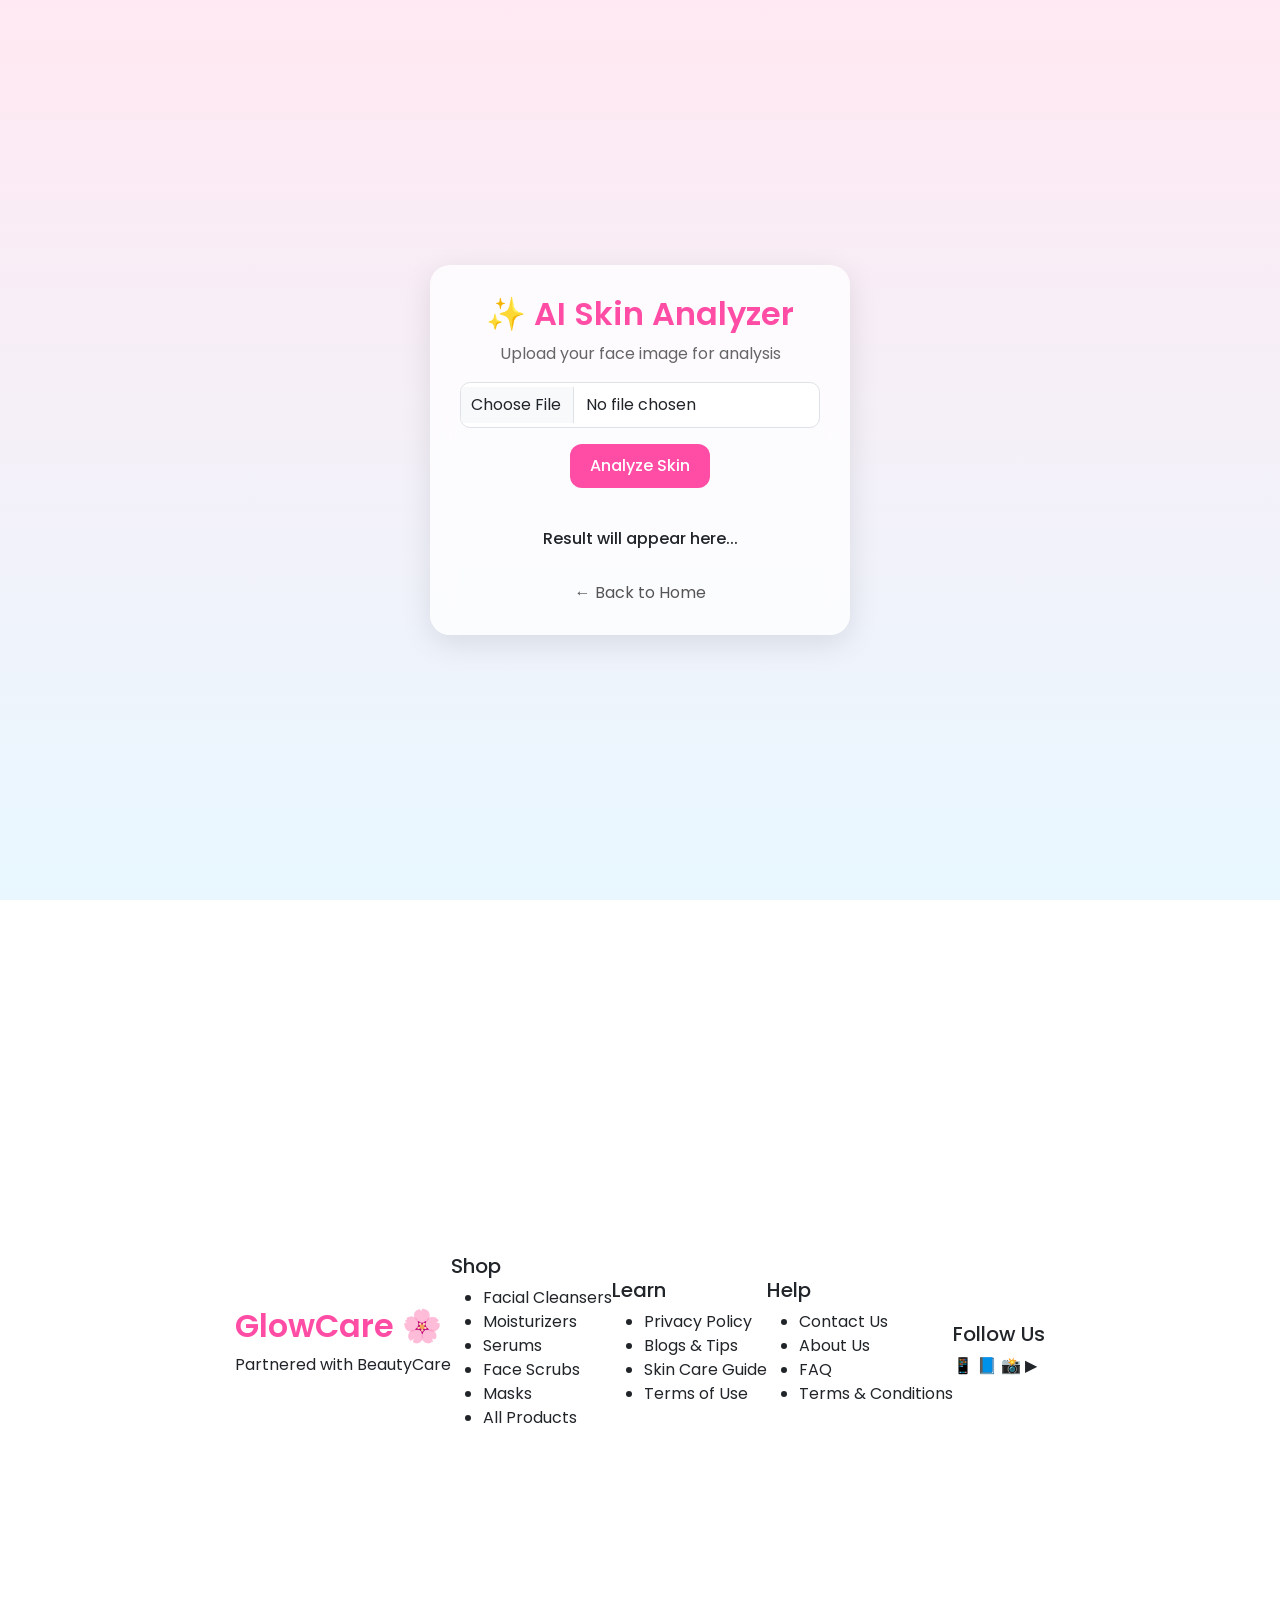
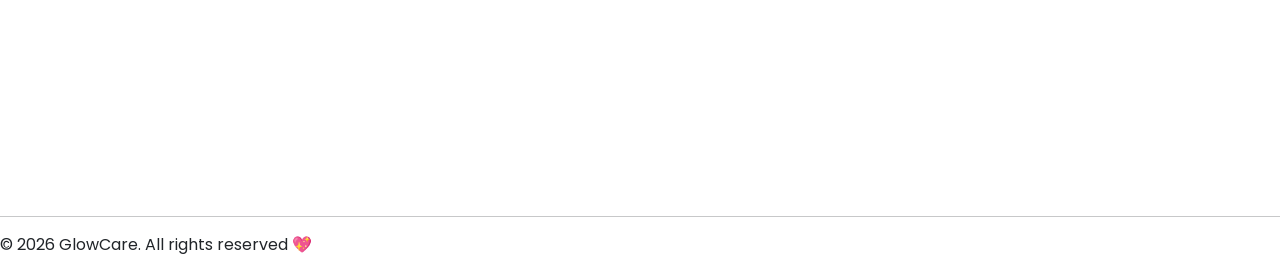
<file: templates/analyzer.html>
<!DOCTYPE html>
<html>
<head>
<title>AI Skin Analyzer</title>

<link href="https://cdn.jsdelivr.net/npm/bootstrap@5.3.0/dist/css/bootstrap.min.css" rel="stylesheet">

<link href="https://fonts.googleapis.com/css2?family=Poppins:wght@300;400;600&display=swap" rel="stylesheet">

<style>

/* 🌸 FULL BACKGROUND FIX */
html, body {
    height: 100%;
    margin: 0;
    padding: 0;
    font-family: 'Poppins', sans-serif;

    background:
        linear-gradient(rgba(255, 230, 240, 0.7), rgba(230, 247, 255, 0.7)),
        url("https://images.unsplash.com/photo-1616394584738-fc6e612e71b9?auto=format&fit=crop&w=1500&q=80");

    background-size: cover;
    background-position: center;
    background-repeat: no-repeat;
    background-attachment: fixed;
}

/* CENTER CONTAINER */
.container {
    min-height: 100vh;
    display: flex;
    align-items: center;
    justify-content: center;
}

/* GLASS CARD */
.card-box {
    width: 420px;
    padding: 30px;
    border-radius: 20px;

    background: rgba(255,255,255,0.75);
    backdrop-filter: blur(12px);

    box-shadow: 0 8px 30px rgba(0,0,0,0.1);
    text-align: center;

    animation: fadeIn 0.6s ease-in-out;
}

/* TITLE */
h2 {
    font-weight: 600;
    color: #ff4da6;
}

/* INPUT */
input[type="file"] {
    border-radius: 10px;
    padding: 10px;
}

/* BUTTON */
button {
    background: #ff4da6;
    border: none;
    padding: 10px 20px;
    border-radius: 12px;
    color: white;
    font-weight: 500;
    transition: 0.3s;
}

button:hover {
    background: #e60073;
    transform: scale(1.05);
}

/* RESULT BOX */
.result-box {
    margin-top: 20px;
    padding: 15px;
    border-radius: 12px;
    font-weight: 500;
}

/* SKIN COLORS */
.oily { background: #fff3cd; color: #856404; }
.dry { background: #d1ecf1; color: #0c5460; }
.combination { background: #d4edda; color: #155724; }
.acne { background: #f8d7da; color: #721c24; }

/* ANIMATION */
@keyframes fadeIn {
    from {opacity: 0; transform: translateY(20px);}
    to {opacity: 1; transform: translateY(0);}
}

/* BACK LINK */
.back-btn {
    margin-top: 15px;
    display: inline-block;
    color: #555;
    text-decoration: none;
}

.back-btn:hover {
    color: #000;
}

</style>

</head>

<body>

<div class="container">

<div class="card-box">

<h2>✨ AI Skin Analyzer</h2>
<p style="color:#666;">Upload your face image for analysis</p>

<input type="file" id="imageInput" class="form-control mt-3">

<button class="mt-3" onclick="analyzeSkin()">
Analyze Skin
</button>

<div id="result" class="result-box mt-4">
Result will appear here...
</div>

<a href="/" class="back-btn">← Back to Home</a>

</div>

</div>

<script>
function analyzeSkin() {

    let file = document.getElementById("imageInput").files[0];

    if(!file){
        alert("Please upload image first");
        return;
    }

    let formData = new FormData();
    formData.append("image", file);

    fetch("/analyze", {
        method: "POST",
        body: formData
    })
    .then(res => res.json())
    .then(data => {

        let box = document.getElementById("result");

        box.className = "result-box";

        box.innerHTML = "Detected: <b>" + data.result + "</b><br>" + data.advice;

        if(data.result === "Oily Skin") box.classList.add("oily");
        else if(data.result === "Dry Skin") box.classList.add("dry");
        else if(data.result === "Combination Skin") box.classList.add("combination");
        else box.classList.add("acne");
    });
}
</script>

<footer class="footer-advanced">

<div class="container footer-grid">

    <!-- LOGO -->
    <div>
        <h2 class="logo">GlowCare 🌸</h2>
        <p class="partner">Partnered with BeautyCare</p>
    </div>

    <!-- SHOP -->
    <div>
        <h5>Shop</h5>
        <ul>
            <li>Facial Cleansers</li>
            <li>Moisturizers</li>
            <li>Serums</li>
            <li>Face Scrubs</li>
            <li>Masks</li>
            <li>All Products</li>
        </ul>
    </div>

    <!-- LEARN -->
    <div>
        <h5>Learn</h5>
        <ul>
            <li>Privacy Policy</li>
            <li>Blogs & Tips</li>
            <li>Skin Care Guide</li>
            <li>Terms of Use</li>
        </ul>
    </div>

    <!-- HELP -->
    <div>
        <h5>Help</h5>
        <ul>
            <li>Contact Us</li>
            <li>About Us</li>
            <li>FAQ</li>
            <li>Terms & Conditions</li>
        </ul>
    </div>

    <!-- SOCIAL -->
    <div>
        <h5>Follow Us</h5>
        <div class="social-icons">
            <span>📱</span>
            <span>📘</span>
            <span>📸</span>
            <span>▶</span>
        </div>
    </div>

</div>

<hr>

<p class="copyright">
    © 2026 GlowCare. All rights reserved 💖
</p>

</footer>
</file>
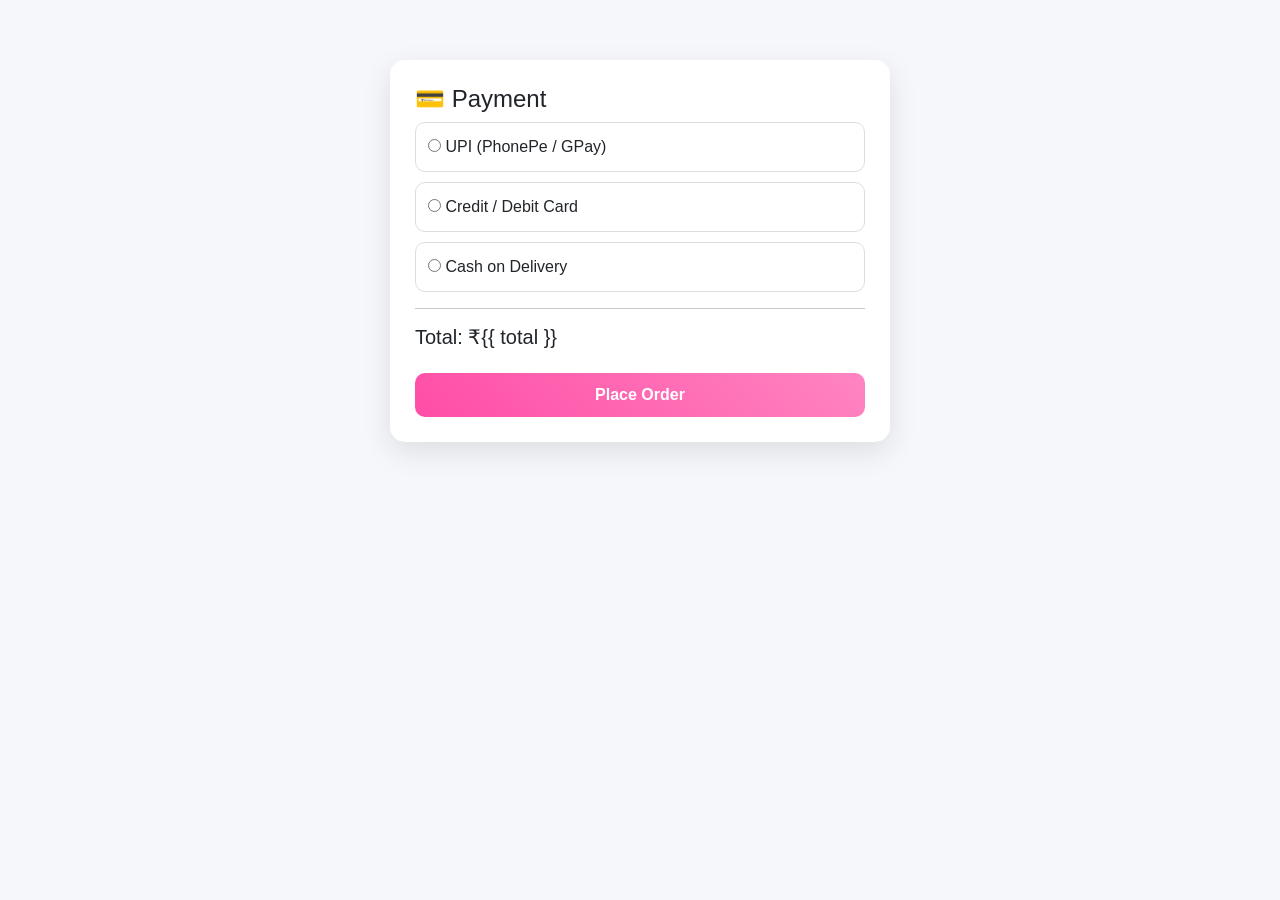
<file: templates/checkout.html>
<!DOCTYPE html>
<html>
<head>
<title>Checkout</title>

<link href="https://cdn.jsdelivr.net/npm/bootstrap@5.3.0/dist/css/bootstrap.min.css" rel="stylesheet">

<style>
body {
    background: #f5f7fb;
    font-family: 'Poppins', sans-serif;
}

.box {
    max-width: 500px;
    margin: 60px auto;
    background: white;
    padding: 25px;
    border-radius: 15px;
    box-shadow: 0 10px 30px rgba(0,0,0,0.1);
}

.payment-option {
    border: 1px solid #ddd;
    padding: 12px;
    border-radius: 10px;
    margin-bottom: 10px;
    cursor: pointer;
}

.payment-option:hover {
    border-color: #ff4da6;
}

.pay-btn {
    width: 100%;
    background: linear-gradient(45deg, #ff4da6, #ff85c1);
    border: none;
    padding: 10px;
    border-radius: 10px;
    color: white;
    font-weight: 600;
}
</style>

</head>

<body>

<div class="box">

<h4>💳 Payment</h4>

<!-- ✅ FORM -->
<form method="POST" action="/place_order" onsubmit="return showPopup()">

<div class="payment-option">
    <input type="radio" name="payment" value="UPI" required> UPI (PhonePe / GPay)
</div>

<div class="payment-option">
    <input type="radio" name="payment" value="Card"> Credit / Debit Card
</div>

<div class="payment-option">
    <input type="radio" name="payment" value="COD"> Cash on Delivery
</div>

<hr>

<h5>Total: ₹{{ total }}</h5>

<button type="submit" class="pay-btn mt-3">
    Place Order
</button>

</form>

</div>

<!-- ✅ POPUP SCRIPT -->
<script>
function showPopup() {

    let selected = document.querySelector('input[name="payment"]:checked');

    if(!selected){
        alert("Please select payment method");
        return false;
    }

    alert("🎉 Your Order is Placed!\nThank you for shopping with us ❤️");

    return true; 
}
</script>

</body>
</html>
</file>
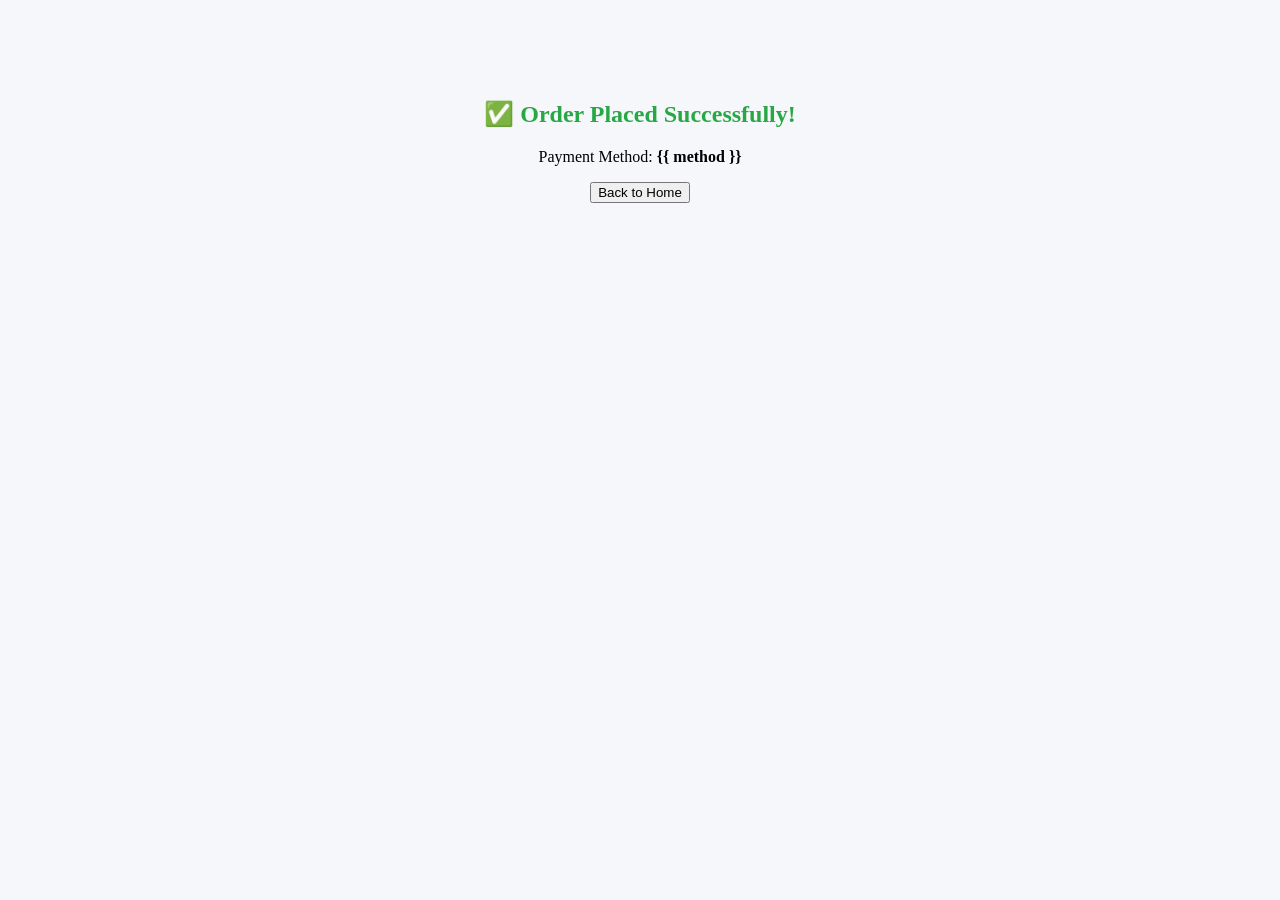
<file: templates/success.html>
<!DOCTYPE html>
<html>
<head>
<title>Success</title>

<style>
body {
    font-family: 'Poppins';
    text-align: center;
    background: #f5f7fb;
}

.box {
    margin-top: 100px;
}

h2 {
    color: #28a745;
}
</style>

</head>

<body>

<div class="box">

<h2>✅ Order Placed Successfully!</h2>

<p>Payment Method: <b>{{ method }}</b></p>

<a href="/" style="text-decoration:none;">
    <button>Back to Home</button>
</a>

</div>

</body>
</html>
</file>
